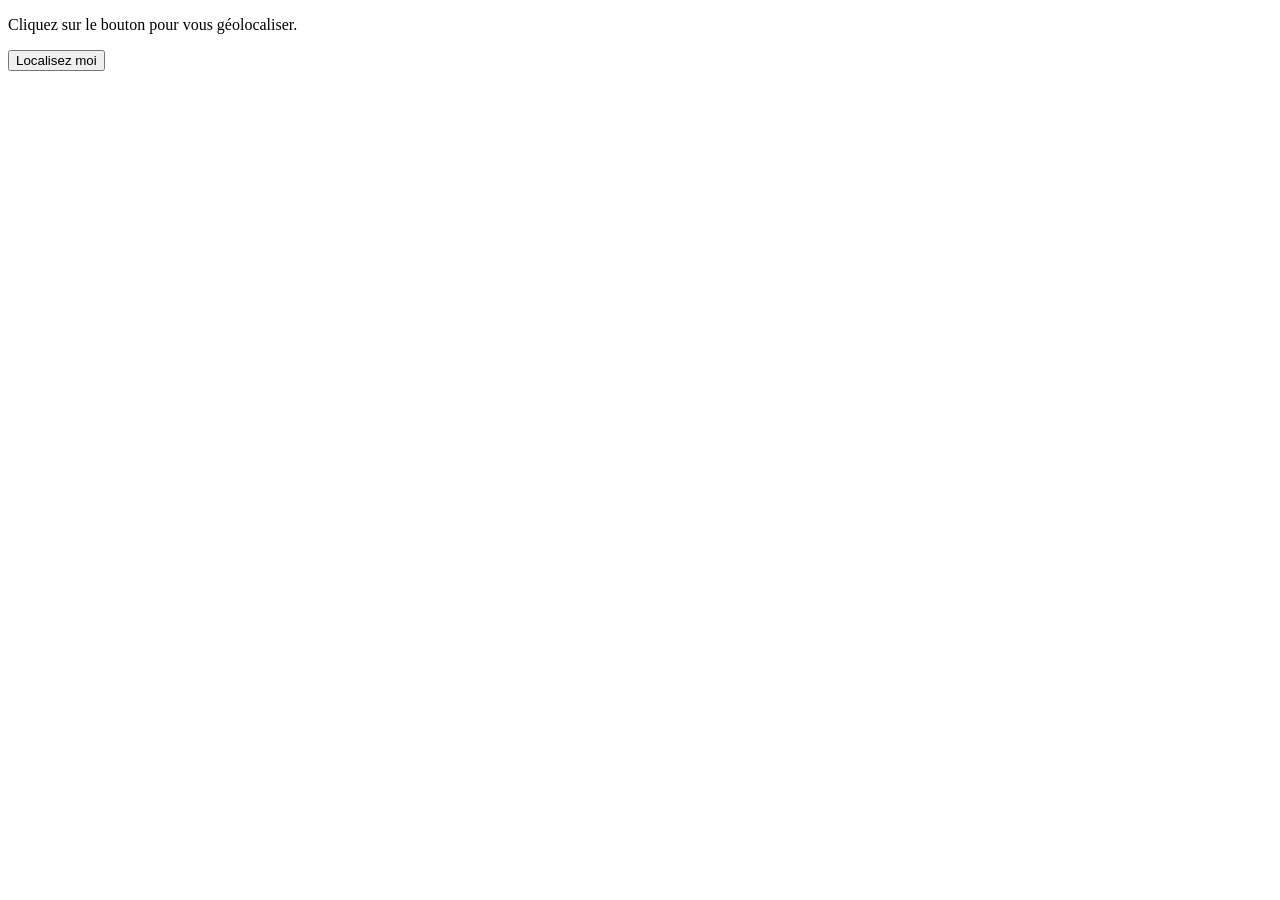
<file: client/geoloc.html>
<!DOCTYPE html>
<html>
<body>

<p>Cliquez sur le bouton pour vous géolocaliser.</p>

<button onclick="getLocation()">Localisez moi</button>

<p id="demo"></p>

<script>
    var x = document.getElementById("demo");

    function getLocation() {
        if (navigator.geolocation) {
            navigator.geolocation.getCurrentPosition(showPosition);
        } else {
            x.innerHTML = "Géolocalisation non supportée par ce navigateur.";
        }
    }

    function showPosition(position) {
        x.innerHTML = "Latitude: " + position.coords.latitude +
                "<br>Longitude: " + position.coords.longitude;
    }
</script>

</body>
</html>
</file>
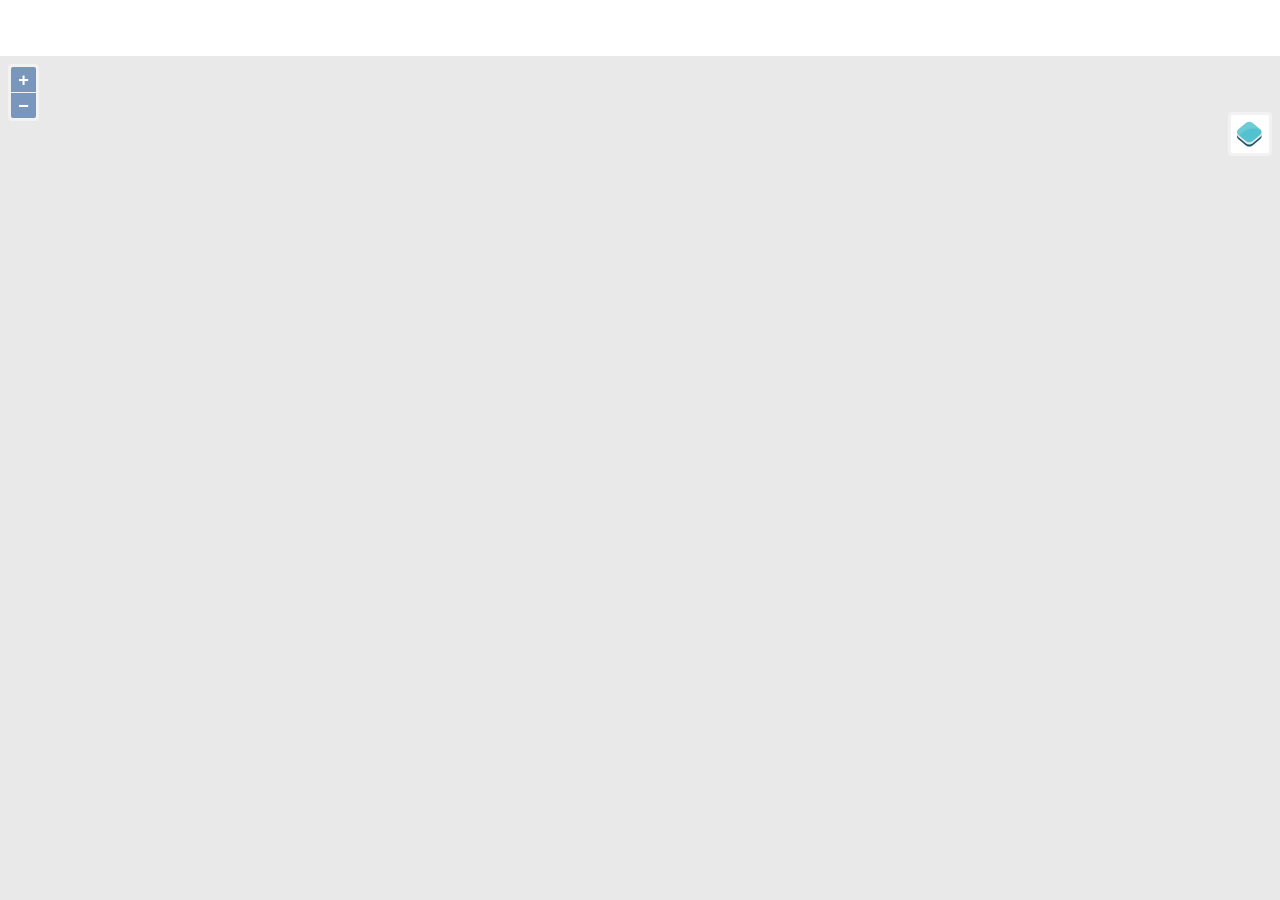
<file: client/geoserver.html>
<!DOCTYPE html>
<html lang="en">
<head>
 <title>Un squelette d'application OL</title>
 <meta charset="UTF-8">
 <meta name="viewport" content="width=device-width">
 <!-- OpenLayers CSS -->
 <link rel="stylesheet" href="css/osm.css" type="text/css">
 <link rel="stylesheet" href="css/ol.css" type="text/css">
 <link rel="stylesheet" href="css/ol-layerswitcher.css" type="text/css">
 <!-- nos styles personnalisés-->
 <style>
 </style>
</head>
<body>
<!--déclaration de l'opbjet map-->
<div id="map">
</div>
<!-- OpenLayers JS-->
<script src="resources/ol.js" type="text/javascript"></script>
<!-- Autres librairies JS-->
<script src="./resources/ol-layerswitcher.js"></script>
<!-- Notre code JavaScript-->

<script src="./js/geoserver.js"></script>


</body>
</html>
</file>
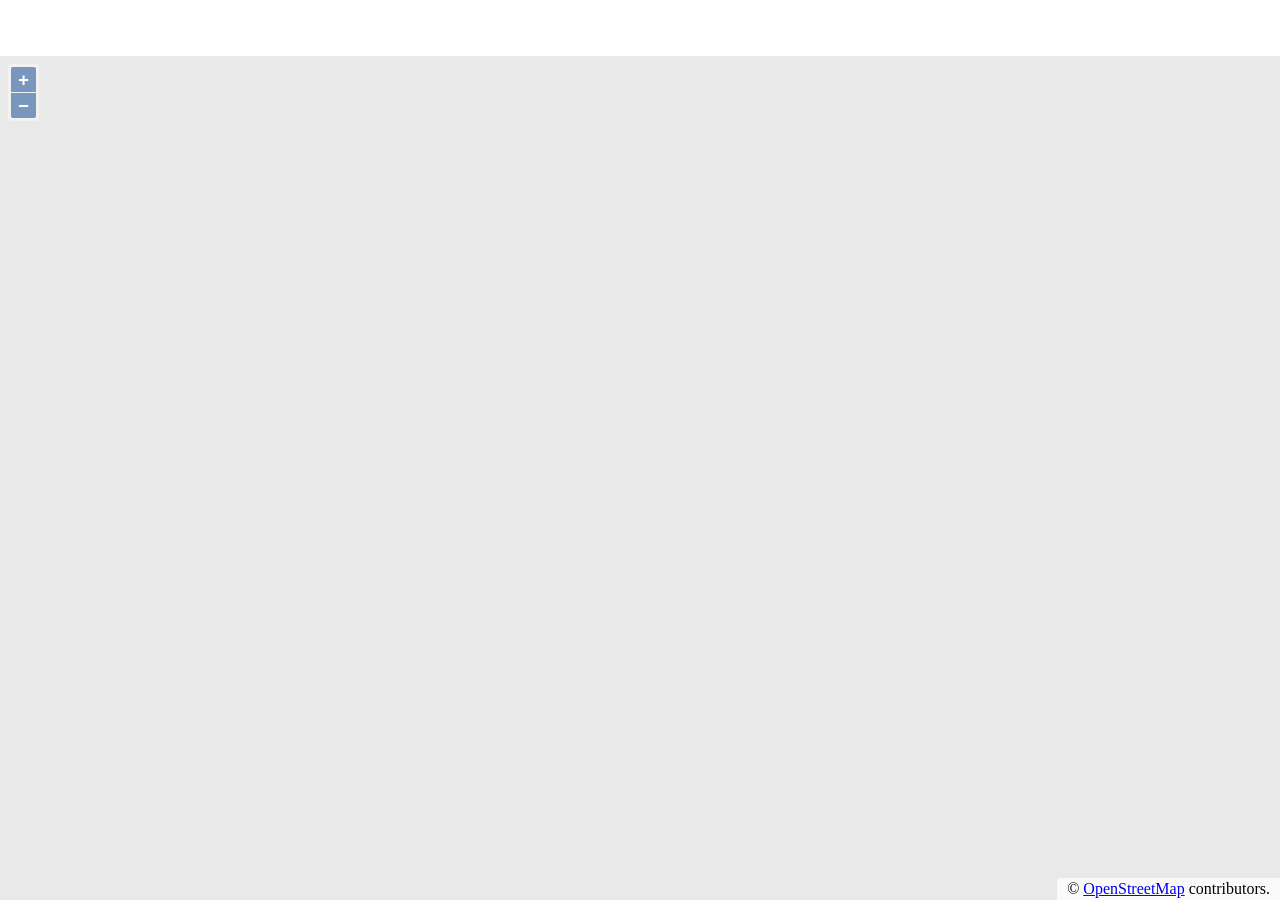
<file: client/osm.html>
<!DOCTYPE html>
<html lang="en">
<head>
 <title>Un squelette d'application OL</title>
 <meta charset="UTF-8">
 <meta name="viewport" content="width=device-width">
 <!-- OpenLayers CSS -->
 <link rel="stylesheet" href="css/ol.css" type="text/css">
 <link rel="stylesheet" type="text/css" href="./css/osm.css">
 <!-- Autres styles de librairies -->
 <!-- nos styles personnalisés-->
 <style>
 </style>
</head>
<body>
<!-- Notre code HTML -->
<!--déclaration de l'opbjet map-->
<div id="map">
</div>
<!-- OpenLayers JS-->
<script src="resources/ol.js" type="text/javascript"></script>
<!-- Autres librairies JS-->
<!-- Notre code JavaScript-->
<script src="./js/osm.js"></script>
</body>
</html>
</file>
<file: client/css/osm.css>
#map {
    width: 100%;
      height: calc(100% - 56px); /* Adjust based on the height of your navbar */
      position: absolute;
      right: 0;
      top: 56px; /* Set to the height of the navbar */
      bottom: 0;
      overflow: hidden;
      background-color: #E9E9E9;
}
nav.navbar {
    position: fixed;
    top: 0;
    width: 100%;
    z-index: 1000; /* Ensure the navbar appears above the map */
  }

  /* Additional styling for the navbar */
  nav.navbar .navbar-brand {
    font-weight: bold;
  }

  nav.navbar .navbar-toggler-icon {
    background-color: #333;
  }

  nav.navbar .navbar-nav .nav-item .btn {
    margin: 0;
    border: 1px solid #333;
  }

  nav.navbar .btn-primary {
    background-color: #007bff;
    border-color: #007bff;
  }

  nav.navbar .btn-light {
    background-color: #f8f9fa;
    border-color: #f8f9fa;
  }

  nav.navbar .btn-success {
    background-color: #28a745;
    border-color: #28a745;
  }

  nav.navbar .btn-danger {
    background-color: #dc3545;
    border-color: #dc3545;
  }

  nav.navbar .btn:hover,
  nav.navbar .btn:active {
    opacity: 0.8;
  }

  nav.navbar .navbar-nav {
    list-style-type: none;
    margin: 0;
    padding: 0;
  }


  #scaleBarOptions {
    display: none;
  }

  input[type=range] {
    vertical-align: middle;
  }

  .ol-scale-bar-inverted .ol-scale-singlebar-even {
    background-color: var(--ol-background-color);
  }

  .ol-scale-bar-inverted .ol-scale-singlebar-odd {
    background-color: var(--ol-subtle-foreground-color);;
  }
</file>
<file: client/css/ol.css>
.ol-box{box-sizing:border-box;border-radius:2px;border:2px solid #00f}.ol-mouse-position{top:8px;right:8px;position:absolute}.ol-scale-line{background:rgba(0,60,136,.3);border-radius:4px;bottom:8px;left:8px;padding:2px;position:absolute}.ol-scale-line-inner{border:1px solid #eee;border-top:none;color:#eee;font-size:10px;text-align:center;margin:1px;will-change:contents,width;transition:all .25s}.ol-scale-bar{position:absolute;bottom:8px;left:8px}.ol-scale-step-marker{width:1px;height:15px;background-color:#000;float:right;z-Index:10}.ol-scale-step-text{position:absolute;bottom:-5px;font-size:12px;z-Index:11;color:#000;text-shadow:-2px 0 #fff,0 2px #fff,2px 0 #fff,0 -2px #fff}.ol-scale-text{position:absolute;font-size:14px;text-align:center;bottom:25px;color:#000;text-shadow:-2px 0 #fff,0 2px #fff,2px 0 #fff,0 -2px #fff}.ol-scale-singlebar{position:relative;height:10px;z-Index:9;box-sizing:border-box;border:1px solid #000}.ol-unsupported{display:none}.ol-unselectable,.ol-viewport{-webkit-touch-callout:none;-webkit-user-select:none;-moz-user-select:none;-ms-user-select:none;user-select:none;-webkit-tap-highlight-color:transparent}.ol-selectable{-webkit-touch-callout:default;-webkit-user-select:text;-moz-user-select:text;-ms-user-select:text;user-select:text}.ol-grabbing{cursor:-webkit-grabbing;cursor:-moz-grabbing;cursor:grabbing}.ol-grab{cursor:move;cursor:-webkit-grab;cursor:-moz-grab;cursor:grab}.ol-control{position:absolute;background-color:rgba(255,255,255,.4);border-radius:4px;padding:2px}.ol-control:hover{background-color:rgba(255,255,255,.6)}.ol-zoom{top:.5em;left:.5em}.ol-rotate{top:.5em;right:.5em;transition:opacity .25s linear,visibility 0s linear}.ol-rotate.ol-hidden{opacity:0;visibility:hidden;transition:opacity .25s linear,visibility 0s linear .25s}.ol-zoom-extent{top:4.643em;left:.5em}.ol-full-screen{right:.5em;top:.5em}.ol-control button{display:block;margin:1px;padding:0;color:#fff;font-size:1.14em;font-weight:700;text-decoration:none;text-align:center;height:1.375em;width:1.375em;line-height:.4em;background-color:rgba(0,60,136,.5);border:none;border-radius:2px}.ol-control button::-moz-focus-inner{border:none;padding:0}.ol-zoom-extent button{line-height:1.4em}.ol-compass{display:block;font-weight:400;font-size:1.2em;will-change:transform}.ol-touch .ol-control button{font-size:1.5em}.ol-touch .ol-zoom-extent{top:5.5em}.ol-control button:focus,.ol-control button:hover{text-decoration:none;background-color:rgba(0,60,136,.7)}.ol-zoom .ol-zoom-in{border-radius:2px 2px 0 0}.ol-zoom .ol-zoom-out{border-radius:0 0 2px 2px}.ol-attribution{text-align:right;bottom:.5em;right:.5em;max-width:calc(100% - 1.3em)}.ol-attribution ul{margin:0;padding:0 .5em;color:#000;text-shadow:0 0 2px #fff}.ol-attribution li{display:inline;list-style:none}.ol-attribution li:not(:last-child):after{content:" "}.ol-attribution img{max-height:2em;max-width:inherit;vertical-align:middle}.ol-attribution button,.ol-attribution ul{display:inline-block}.ol-attribution.ol-collapsed ul{display:none}.ol-attribution:not(.ol-collapsed){background:rgba(255,255,255,.8)}.ol-attribution.ol-uncollapsible{bottom:0;right:0;border-radius:4px 0 0}.ol-attribution.ol-uncollapsible img{margin-top:-.2em;max-height:1.6em}.ol-attribution.ol-uncollapsible button{display:none}.ol-zoomslider{top:4.5em;left:.5em;height:200px}.ol-zoomslider button{position:relative;height:10px}.ol-touch .ol-zoomslider{top:5.5em}.ol-overviewmap{left:.5em;bottom:.5em}.ol-overviewmap.ol-uncollapsible{bottom:0;left:0;border-radius:0 4px 0 0}.ol-overviewmap .ol-overviewmap-map,.ol-overviewmap button{display:inline-block}.ol-overviewmap .ol-overviewmap-map{border:1px solid #7b98bc;height:150px;margin:2px;width:150px}.ol-overviewmap:not(.ol-collapsed) button{bottom:1px;left:2px;position:absolute}.ol-overviewmap.ol-collapsed .ol-overviewmap-map,.ol-overviewmap.ol-uncollapsible button{display:none}.ol-overviewmap:not(.ol-collapsed){background:rgba(255,255,255,.8)}.ol-overviewmap-box{border:2px dotted rgba(0,60,136,.7)}.ol-overviewmap .ol-overviewmap-box:hover{cursor:move}
/*# sourceMappingURL=ol.css.map */
</file>
<file: client/css/ol-layerswitcher.css>
.layer-switcher {
    position: absolute;
    top: 3.5em;
    right: 0.5em;
    text-align: left;
}

.layer-switcher .panel {
    margin: 0;
    border: 4px solid #eee;
    border-radius: 4px;
    background-color: white;
    display: none;
    max-height: inherit;
    height: 100%;
    box-sizing: border-box;
    overflow-y: auto;
}

.layer-switcher button {
    float: right;
    z-index: 1;
    width: 38px;
    height: 38px;
    background-image: url('[data-uri]')
    /*logo.png*/;
    background-repeat: no-repeat;
    background-position: 2px;
    background-color: white;
    color: black;
    border: none;
}

.layer-switcher button:focus,
.layer-switcher button:hover {
    background-color: white;
}
.layer-switcher.shown {
    overflow-y: hidden;
}
.layer-switcher.shown.ol-control {
    background-color: transparent;
}

.layer-switcher.shown.ol-control:hover {
    background-color: transparent;
}
.layer-switcher.shown .panel {
    display: block;
}

.layer-switcher.shown button {
    display: none;
}

.layer-switcher.shown.layer-switcher-activation-mode-click > button {
    display: block;
    background-image: unset;
    right: 2px;
    position: absolute;
    background-color: #eee;
    margin: 0 1px;
}

.layer-switcher.shown button:focus,
.layer-switcher.shown button:hover {
    background-color: #fafafa;
}

.layer-switcher ul {
    list-style: none;
    margin: 1.6em 0.4em;
    padding-left: 0;
}
.layer-switcher ul ul {
    padding-left: 1.2em;
    margin: 0.1em 0 0 0;
}
.layer-switcher li.group + li.group {
    margin-top: 0.4em;
}
.layer-switcher li.group + li.layer-switcher-base-group {
}

.layer-switcher li.group > label {
    font-weight: bold;
}

.layer-switcher.layer-switcher-group-select-style-none li.group > label {
    padding-left: 1.2em;
}

.layer-switcher li {
    position: relative;
    margin-top: 0.3em;
}

.layer-switcher li input {
    position: absolute;
    left: 1.2em;
    height: 1em;
    width: 1em;
    font-size: 1em;
}
.layer-switcher li label {
    padding-left: 2.7em;
    padding-right: 1.2em;
    display: inline-block;
    margin-top: 1px;
}

.layer-switcher label.disabled {
    opacity: 0.4;
}

.layer-switcher input {
    margin: 0px;
}

.layer-switcher.touch ::-webkit-scrollbar {
    width: 4px;
}

.layer-switcher.touch ::-webkit-scrollbar-track {
    -webkit-box-shadow: inset 0 0 6px rgba(0, 0, 0, 0.3);
    border-radius: 10px;
}

.layer-switcher.touch ::-webkit-scrollbar-thumb {
    border-radius: 10px;
    -webkit-box-shadow: inset 0 0 6px rgba(0, 0, 0, 0.5);
}

li.layer-switcher-base-group > label {
    padding-left: 1.2em;
}

.layer-switcher .group button {
    position: absolute;
    left: 0;
    display: inline-block;
    vertical-align: top;
    float: none;
    font-size: 1em;
    width: 1em;
    height: 1em;
    margin: 0;
    background-position: center 2px;
    background-image: url('[data-uri]');
    -webkit-transition: -webkit-transform 0.2s ease-in-out;
    -ms-transition: -ms-transform 0.2s ease-in-out;
    transition: transform 0.2s ease-in-out;
}

.layer-switcher .group.layer-switcher-close button {
    transform: rotate(-90deg);
    -webkit-transform: rotate(-90deg);
}

.layer-switcher .group.layer-switcher-fold.layer-switcher-close > ul {
    overflow: hidden;
    height: 0;
}

/*layerswitcher on the right*/
.layer-switcher.shown.layer-switcher-activation-mode-click {
    padding-left: 34px;
}
.layer-switcher.shown.layer-switcher-activation-mode-click > button {
    left: 0;
    border-right: 0;
}

/*layerswitcher on the left*/
/*
.layer-switcher.shown.layer-switcher-activation-mode-click {
  padding-right: 34px;
}
.layer-switcher.shown.layer-switcher-activation-mode-click > button {
  right: 0;
  border-left: 0;
}
*/
</file>
